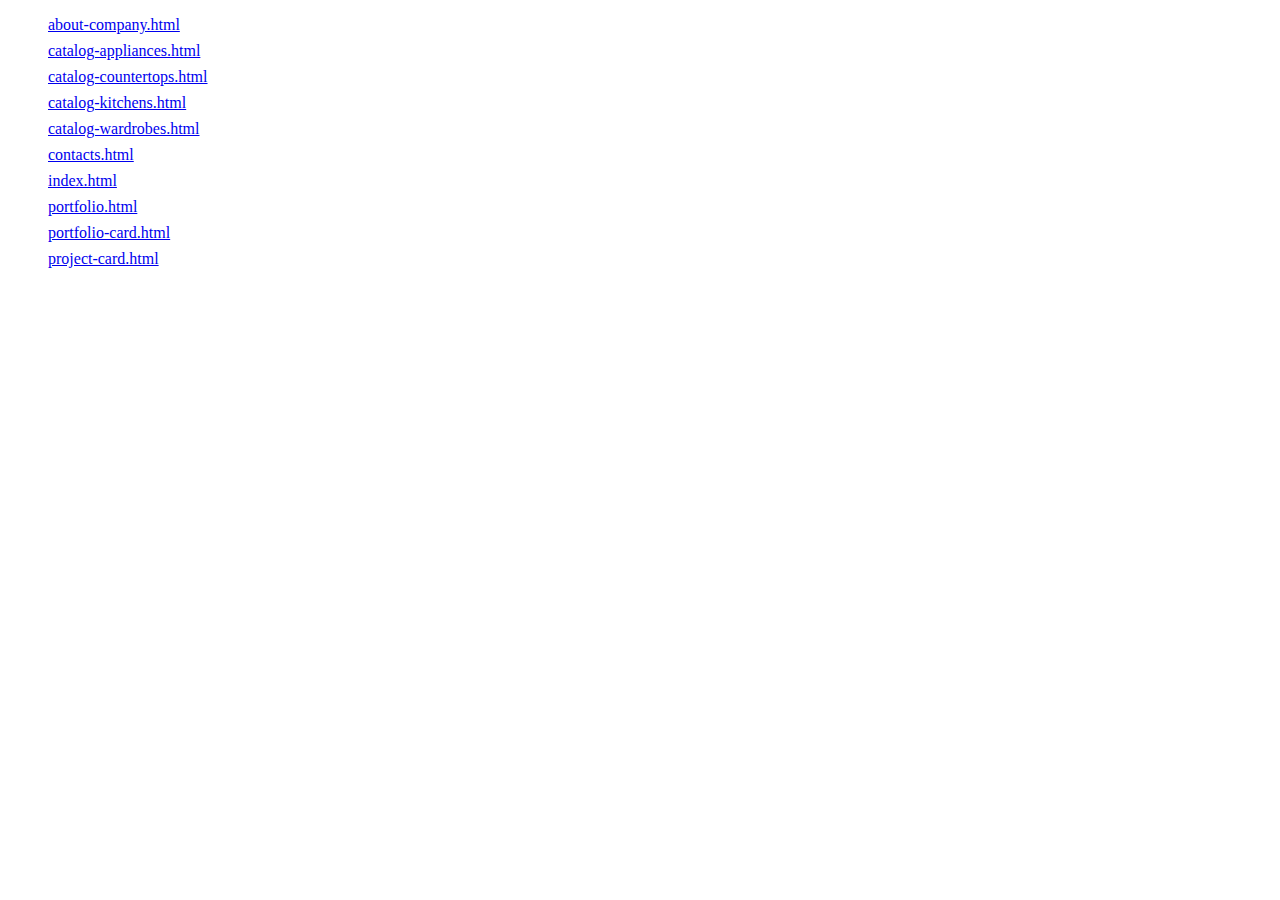
<file: pages.html>
<!DOCTYPE html>
<html lang="en">
<head>
		<meta charset="UTF-8">
		<title>Pages list</title>
</head>
<body>

<ul style="display: flex; flex-direction: column; gap: 8px">
		<a href="about-company.html" class="page">about-company.html</a>
		<a href="catalog-appliances.html" class="page">catalog-appliances.html</a>
		<a href="catalog-countertops.html" class="page">catalog-countertops.html</a>
		<a href="catalog-kitchens.html" class="page">catalog-kitchens.html</a>
		<a href="catalog-wardrobes.html" class="page">catalog-wardrobes.html</a>
		<a href="contacts.html" class="page">contacts.html</a>
		<a href="index.html" class="page">index.html</a>
		<a href="portfolio.html" class="page">portfolio.html</a>
		<a href="portfolio-card.html" class="page">portfolio-card.html</a>
		<a href="project-card.html" class="page">project-card.html</a>
</ul>

</body>
</html>
</file>
